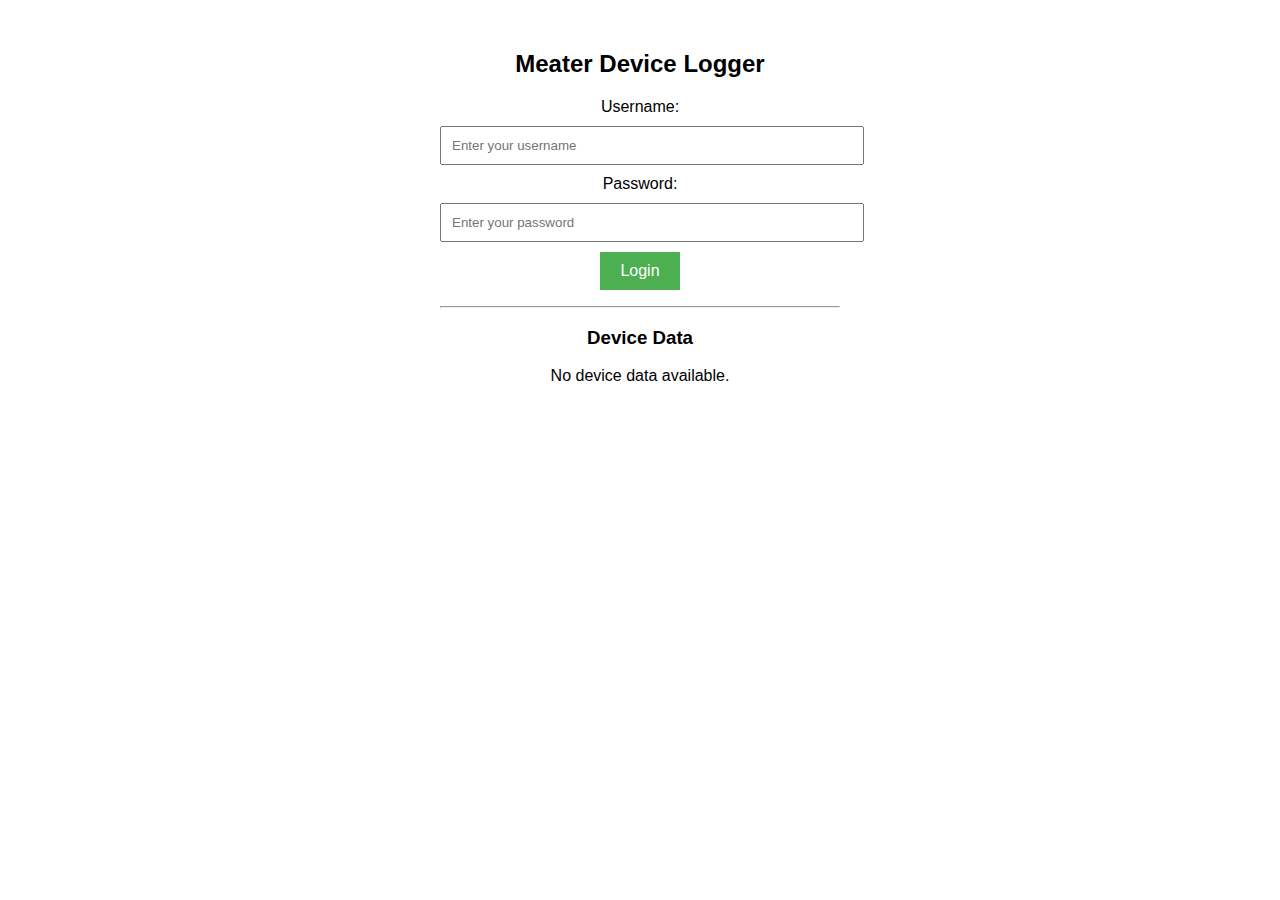
<file: backend/index.html>
<!DOCTYPE html>
<html lang="en">
<head>
  <meta charset="UTF-8">
  <meta name="viewport" content="width=device-width, initial-scale=1.0">
  <title>Device Data Logger</title>
  <link rel="stylesheet" href="index.css">
</head>
<body>
  <div class="container">
    <h2>Meater Device Logger</h2>

    <div>
      <label for="username">Username:</label>
      <input type="text" id="username" class="input-field" placeholder="Enter your username">
    </div>

    <div>
      <label for="password">Password:</label>
      <input type="password" id="password" class="input-field" placeholder="Enter your password">
    </div>

    <button id="loginBtn" class="button">Login</button>

    <p id="statusMessage" class="status-message"></p>

    <hr>

    <div>
      <h3>Device Data</h3>
      <p id="deviceData">No device data available.</p>
    </div>
  </div>

  <script src="app.js"></script>
</body>
</html>
</file>
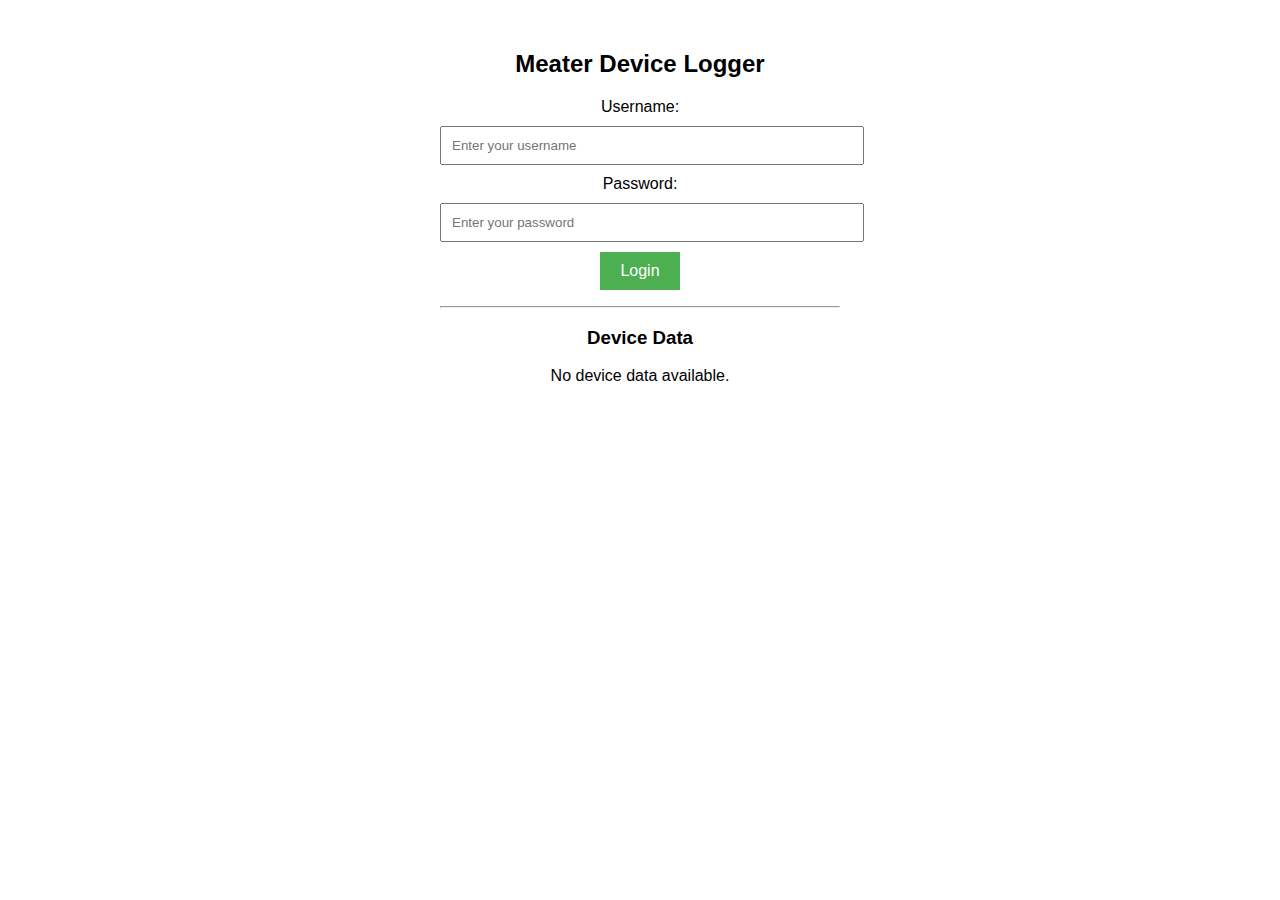
<file: frontend/index.html>
<!DOCTYPE html>
<html lang="en">
<head>
  <meta charset="UTF-8">
  <meta name="viewport" content="width=device-width, initial-scale=1.0">
  <title>Device Data Logger</title>
  <link rel="stylesheet" href="index.css">
  <!---->
  <style>
    /* Testing bypass button styles */
    .testing-section {
      margin-top: 2rem;
      padding-top: 1rem;
      border-top: 1px solid #ddd;
      text-align: center;
    }
    .testing-section h3 {
      color: #666;
      font-size: 0.9rem;
      margin-bottom: 0.5rem;
    }
    .bypass-button {
      background-color: #dc3545;
      color: white;
      border: none;
      padding: 0.5rem 1rem;
      border-radius: 4px;
      cursor: pointer;
      font-size: 0.8rem;
      margin: 0.5rem 0;
    }
    .bypass-button:hover {
      background-color: #c82333;
    }
  </style>
  <!-- End of testing bypass section -->
</head>
<body>
  <div class="container">
    <h2>Meater Device Logger</h2>

    <div>
      <label for="username">Username:</label>
      <input type="text" id="username" class="input-field" placeholder="Enter your username">
    </div>

    <div>
      <label for="password">Password:</label>
      <input type="password" id="password" class="input-field" placeholder="Enter your password">
    </div>

    <button id="loginBtn" class="button">Login</button>

    <p id="statusMessage" class="status-message"></p>

    <hr>

    <div>
      <h3>Device Data</h3>
      <p id="deviceData">No device data available.</p>
    </div>
  </div>

  <script>
    // Regular login button functionality
    document.getElementById('loginBtn').addEventListener('click', function() {
      const username = document.getElementById('username').value;
      const password = document.getElementById('password').value;
      // Add your login logic here
      console.log('Login attempt:', { username, password });
    });
  </script>
  <script src="app.js"></script>
</body>
</html>
</file>
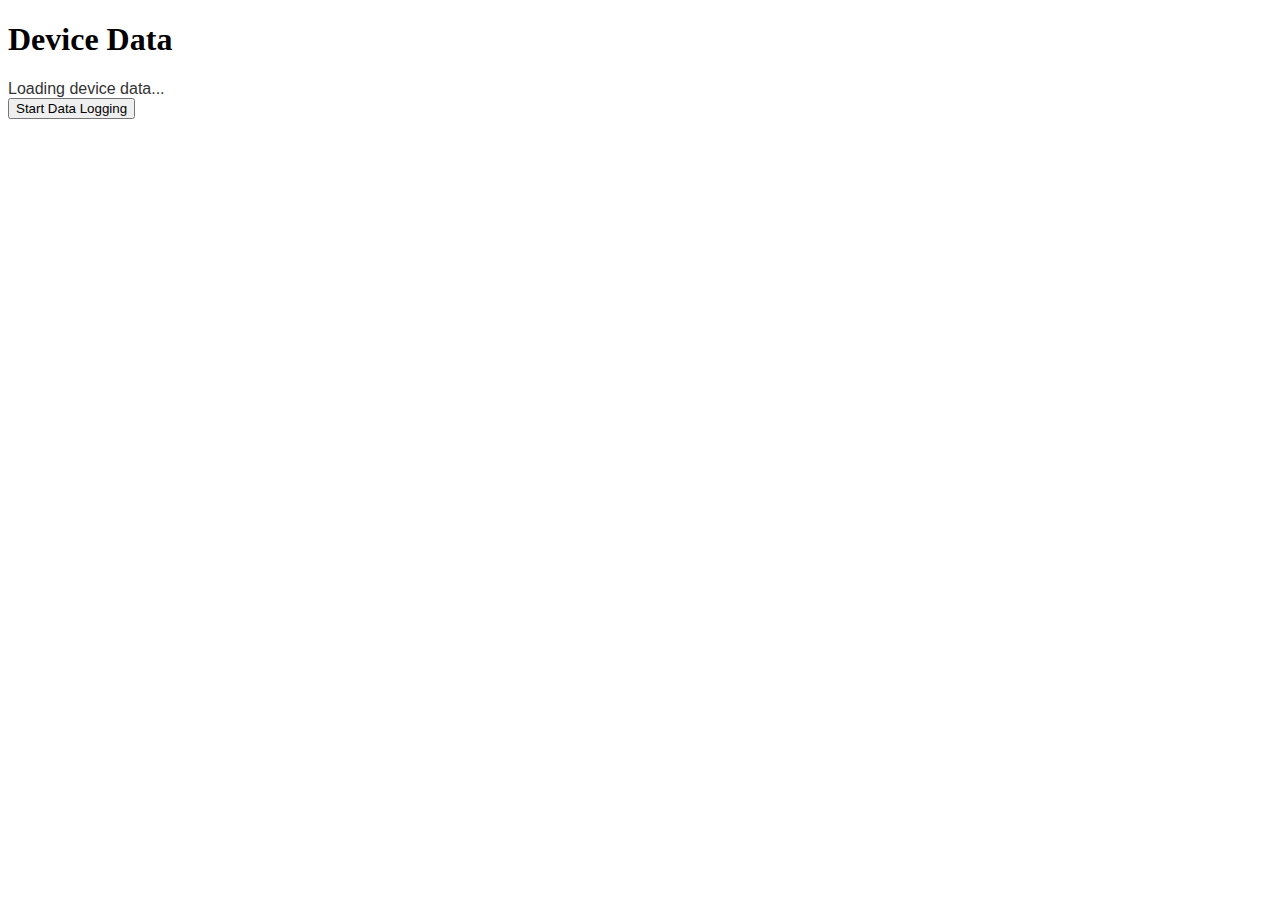
<file: backend/data-page.html>
<!DOCTYPE html>
<html lang="en">
<head>
    <meta charset="UTF-8">
    <meta name="viewport" content="width=device-width, initial-scale=1.0">
    <title>Device Data</title>
    <link rel="stylesheet" href="data-page.css">
</head>
<body>
    <h1>Device Data</h1>
    <div id="deviceData">Loading device data...</div>
    <button id="startButton">Start Data Logging</button>
    <button id="stopButton" style="display:none;">Stop Logging</button>
    <div id="DeviceData"></div>
    <script src="data-page.js"></script>
</body>
</html>
</file>
<file: backend/index.css>
body {
    font-family: Arial, sans-serif;
  }
  .container {
    margin-top: 50px;
    max-width: 400px;
    margin-left: auto;
    margin-right: auto;
    text-align: center;
  }
  .input-field {
    margin: 10px 0;
    padding: 10px;
    width: 100%;
  }
  .button {
    padding: 10px 20px;
    background-color: #4CAF50;
    color: white;
    border: none;
    cursor: pointer;
    font-size: 16px;
  }
  .button:hover {
    background-color: #45a049;
  }
  .status-message {
    margin-top: 10px;
    font-weight: bold;
  }
  .status-success {
    color: green;
  }
  .status-error {
    color: red;
  }
</file>
<file: frontend/index.css>
body {
    font-family: Arial, sans-serif;
  }
  .container {
    margin-top: 50px;
    max-width: 400px;
    margin-left: auto;
    margin-right: auto;
    text-align: center;
  }
  .input-field {
    margin: 10px 0;
    padding: 10px;
    width: 100%;
  }
  .button {
    padding: 10px 20px;
    background-color: #4CAF50;
    color: white;
    border: none;
    cursor: pointer;
    font-size: 16px;
  }
  .button:hover {
    background-color: #45a049;
  }
  .status-message {
    margin-top: 10px;
    font-weight: bold;
  }
  .status-success {
    color: green;
  }
  .status-error {
    color: red;
  }
</file>
<file: backend/data-page.css>
#deviceData {
    font-family: Arial, sans-serif;
    font-size: 16px;
    color: #333;
    margin-top: 20px;
}
#deviceData h2 {
    color: green;
}
</file>
